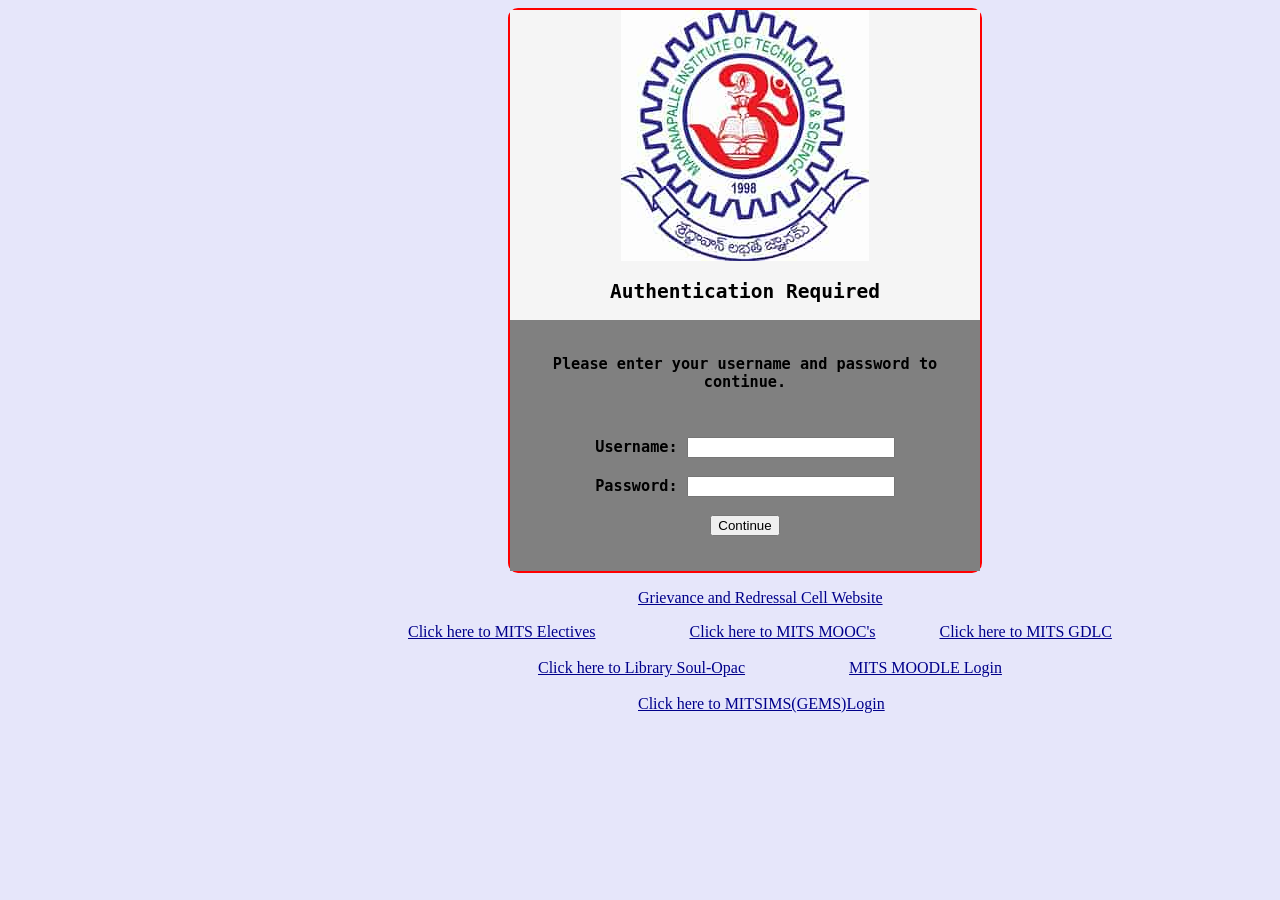
<file: Task-6/clone.html>
<!DOCTYPE html>
<html lang="en">
<head>
    <meta charset="UTF-8">
    <meta name="viewport" content="width=device-width, initial-scale=1.0">
    <link rel="stylesheet" href="style.css">
    <title>clone page</title>
</head>
<body>
    <div class="container">
        <div class="mits-logo">
            <img src="mits.jpg" alt="error">
        <h2>Authentication Required</h2></div>
        <form class="login">
            <h3>Please enter your username and password to continue.</h3><br>
            <label for="name"><h3>Username:</label>
            <input type="text" id="name" name="name" required>
            <br>
            <br>
            <label for="password">Password:</label>
            <input type="text" id="password" name="password" required><br><br>
        </form>
            <div class="click">
                <button type="submit">Continue </button>
            </div></div></div>
                <p><a id="a" href="#">Grievance and Redressal Cell Website</a></p>
                <a id="b" href="#">Click here to MITS Electives</a>
                <a id="c" href="#">Click here to MITS MOOC's</a>
                <a id="d" href="#">Click here to MITS GDLC</a><br><br>
                <a id="e" href="#">Click here to Library Soul-Opac</a>
                <a id="f" href="#">MITS MOODLE Login</a><br><br>
                <a id="g" href="#">Click here to MITSIMS(GEMS)Login</a>
    
</body>
</html>
</file>
<file: Task-6/style.css>
body {
    background-color: lavender;
    justify-content: center;
    align-items: center;
    height: 180px;
    width: 1200px;
    
}
.container{
    border: 2px solid red;
    border-radius: 10px;
    text-align: center;
    width: 470px;
    font-family:monospace;
    margin-left: 500px;
}
.mits-logo {
    text-align: center;
    background-color:whitesmoke;
    height: 310px;
}
.login{
    background-color:gray;
    padding-top: 20px;
    padding-bottom: 20px;
}
.click button{
    justify-items:end;
}
.login input{
    width:200px;
}
#a{
    padding-left: 630px;

}
#b{
    margin-left: 400px;
}
#c{
    margin-left: 90px;
}
#d{
    margin-left: 60px;
}
#e{
    margin-left: 530px;
}
#f{
    margin-left: 100px;
}
#g{
    margin-left: 630px; 
}
a{
    color: darkblue;
}
</file>
